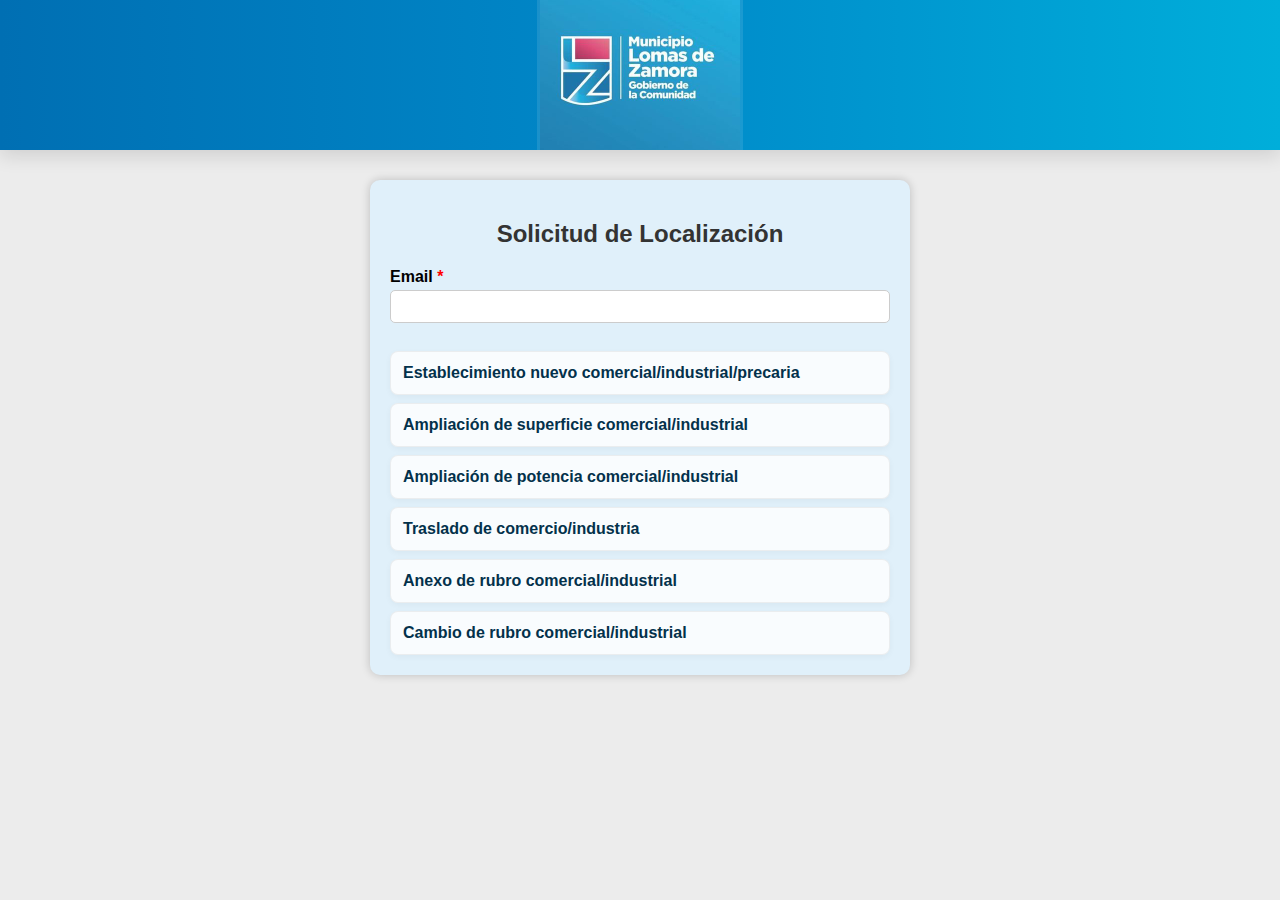
<file: index.html>
<!DOCTYPE html>
<html lang="es">
<head>
  <meta charset="UTF-8" />
  <meta name="viewport" content="width=device-width, initial-scale=1.0" />
  <title>Solicitud de Localización</title>
  <link rel="stylesheet" type="text/css" href="index.css">
</head>
<body>
  <div class="banner">
    <a href="https://lomasdezamora.gov.ar"><img src="l33Z2KUj_400x400.jpg" alt="Logo central" /></a>
  </div>

  <div class="form-container">
    <h2>Solicitud de Localización</h2>

      <label for="email">Email <span style="color:red">*</span></label>
      <input type="email" id="email" name="email" required /> <br><br>
      
      <div class="links">
        <a href="https://docs.google.com/forms/d/e/1FAIpQLSdTlLYmD5NsXYWd-e80slpaFOXzsZMc1TRPQNSCBsxbD2WmuA/viewform?usp=header">Establecimiento nuevo comercial/industrial/precaria</a>
        <a href="https://docs.google.com/forms/d/e/1FAIpQLSfFBaBBySbmgPqH3V3c0rNaZXW2X3DGgfLQJBzKToN-k8Matg/viewform?usp=header">Ampliación de superficie comercial/industrial</a>
        <a href="https://docs.google.com/forms/d/e/1FAIpQLSfFBaBBySbmgPqH3V3c0rNaZXW2X3DGgfLQJBzKToN-k8Matg/viewform?usp=header">Ampliación de potencia comercial/industrial</a>
        <a href="https://docs.google.com/forms/d/e/1FAIpQLSfFBaBBySbmgPqH3V3c0rNaZXW2X3DGgfLQJBzKToN-k8Matg/viewform?usp=header">Traslado de comercio/industria</a>
        <a href="https://docs.google.com/forms/d/e/1FAIpQLSfFBaBBySbmgPqH3V3c0rNaZXW2X3DGgfLQJBzKToN-k8Matg/viewform?usp=header">Anexo de rubro comercial/industrial</a>
        <a href="https://docs.google.com/forms/d/e/1FAIpQLSfFBaBBySbmgPqH3V3c0rNaZXW2X3DGgfLQJBzKToN-k8Matg/viewform?usp=header">Cambio de rubro comercial/industrial</a>
      </div>

  </div>

</body>
</html>
</file>
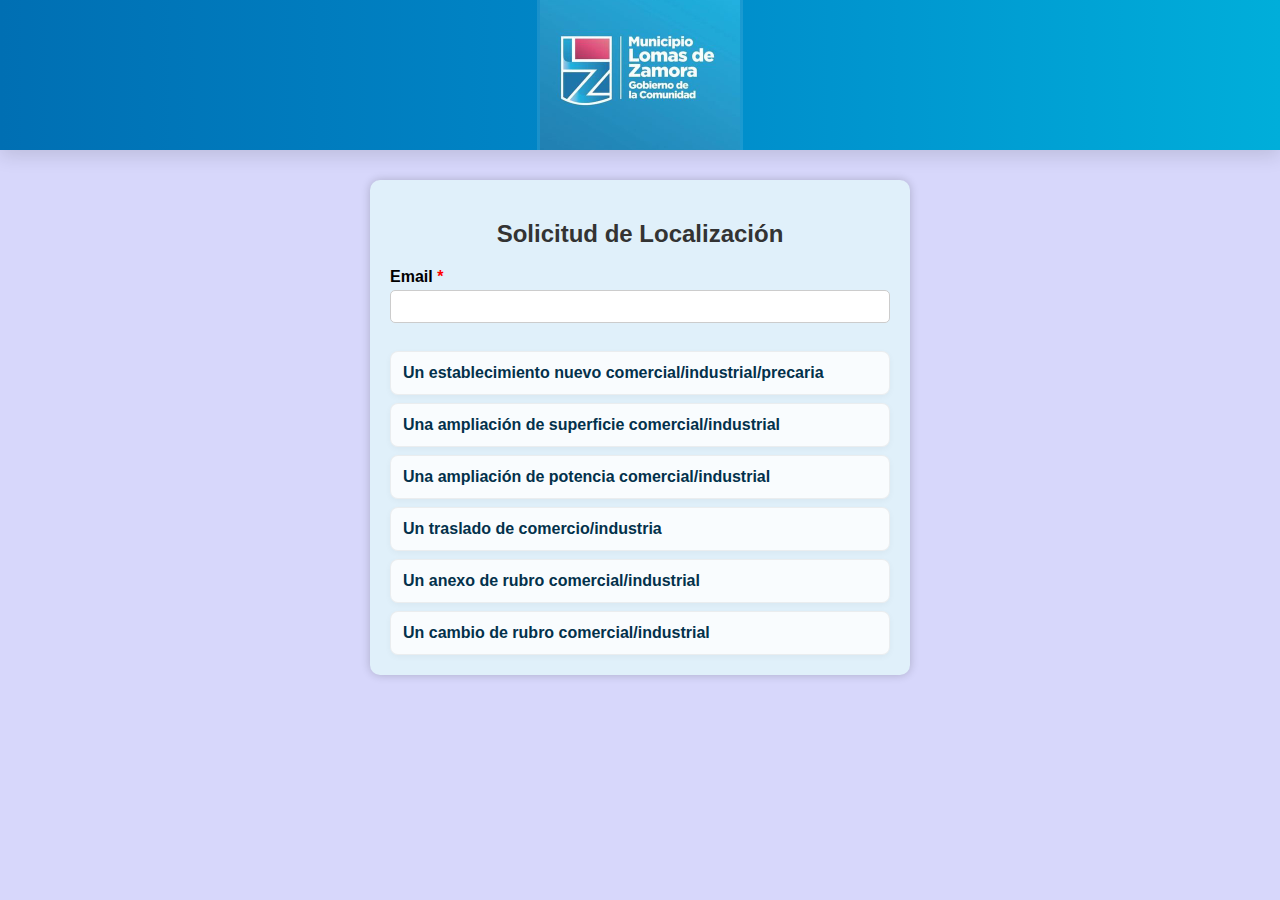
<file: Pagina/index.html>
<!DOCTYPE html>
<html lang="es">
<head>
  <meta charset="UTF-8" />
  <meta name="viewport" content="width=device-width, initial-scale=1.0" />
  <title>Solicitud de Localización</title>
  <link rel="stylesheet" type="text/css" href="css-formulario.css">
</head>
<body>
  <div class="banner">
    <a href="https://lomasdezamora.gov.ar"><img src="l33Z2KUj_400x400.jpg" alt="Logo central" /></a>
  </div>

  <div class="form-container">
    <h2>Solicitud de Localización</h2>

      <label for="email">Email <span style="color:red">*</span></label>
      <input type="email" id="email" name="email" required /> <br><br>
      
      <div class="links">
        <a href="https://ejemplo.com/1">Un establecimiento nuevo comercial/industrial/precaria</a>
        <a href="https://ejemplo.com/2">Una ampliación de superficie comercial/industrial</a>
        <a href="https://ejemplo.com/3">Una ampliación de potencia comercial/industrial</a>
        <a href="https://ejemplo.com/4">Un traslado de comercio/industria</a>
        <a href="https://ejemplo.com/5">Un anexo de rubro comercial/industrial</a>
        <a href="https://ejemplo.com/6">Un cambio de rubro comercial/industrial</a>
      </div>

  </div>

</body>
</html>
</file>
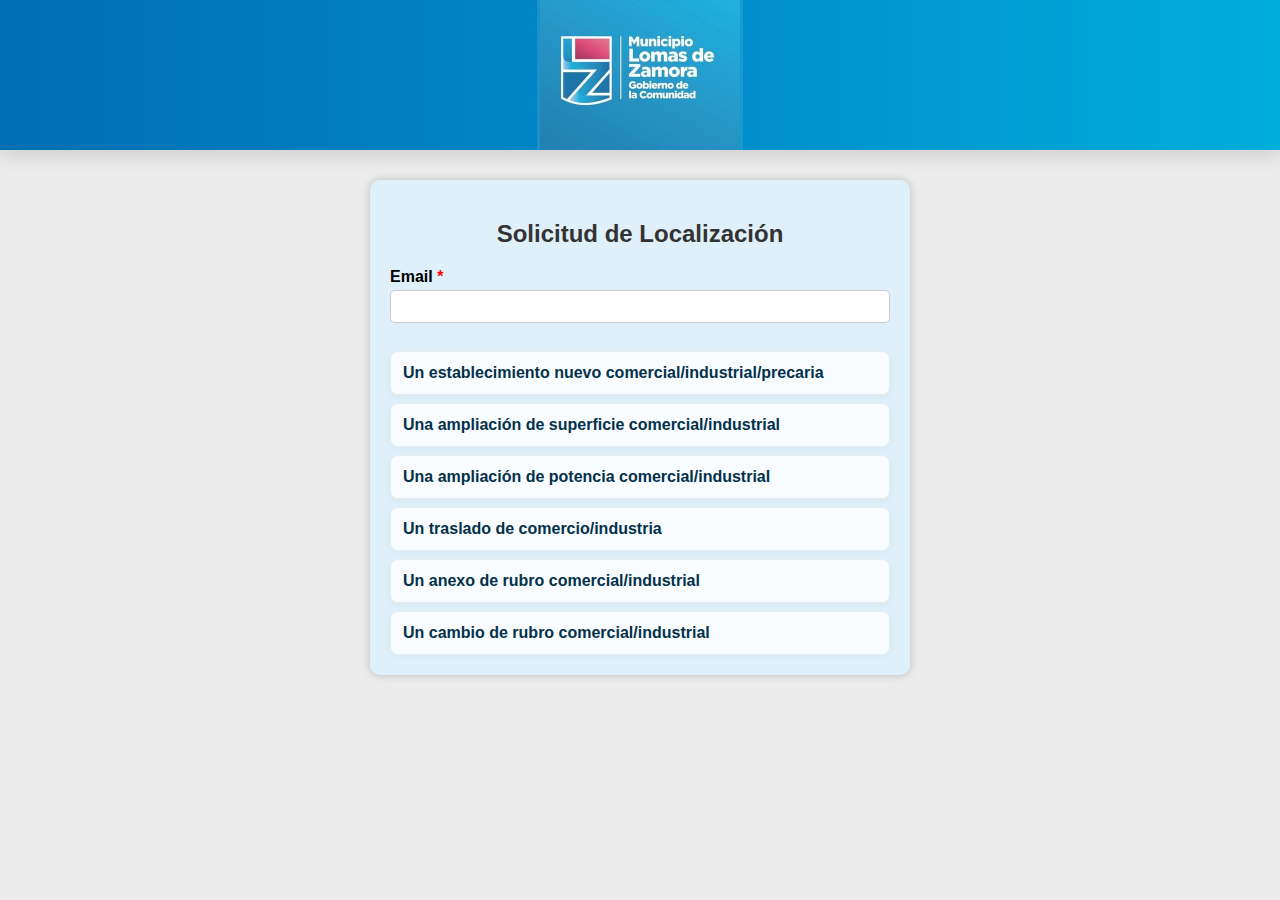
<file: index.html.html>
<!DOCTYPE html>
<html lang="es">
<head>
  <meta charset="UTF-8" />
  <meta name="viewport" content="width=device-width, initial-scale=1.0" />
  <title>Solicitud de Localización</title>
  <link rel="stylesheet" type="text/css" href="index.css">
</head>
<body>
  <div class="banner">
    <a href="https://lomasdezamora.gov.ar"><img src="l33Z2KUj_400x400.jpg" alt="Logo central" /></a>
  </div>

  <div class="form-container">
    <h2>Solicitud de Localización</h2>

      <label for="email">Email <span style="color:red">*</span></label>
      <input type="email" id="email" name="email" required /> <br><br>
      
      <div class="links">
        <a href="https://ejemplo.com/1">Un establecimiento nuevo comercial/industrial/precaria</a>
        <a href="https://ejemplo.com/2">Una ampliación de superficie comercial/industrial</a>
        <a href="https://ejemplo.com/3">Una ampliación de potencia comercial/industrial</a>
        <a href="https://ejemplo.com/4">Un traslado de comercio/industria</a>
        <a href="https://ejemplo.com/5">Un anexo de rubro comercial/industrial</a>
        <a href="https://ejemplo.com/6">Un cambio de rubro comercial/industrial</a>
      </div>

  </div>

</body>
</html>
</file>
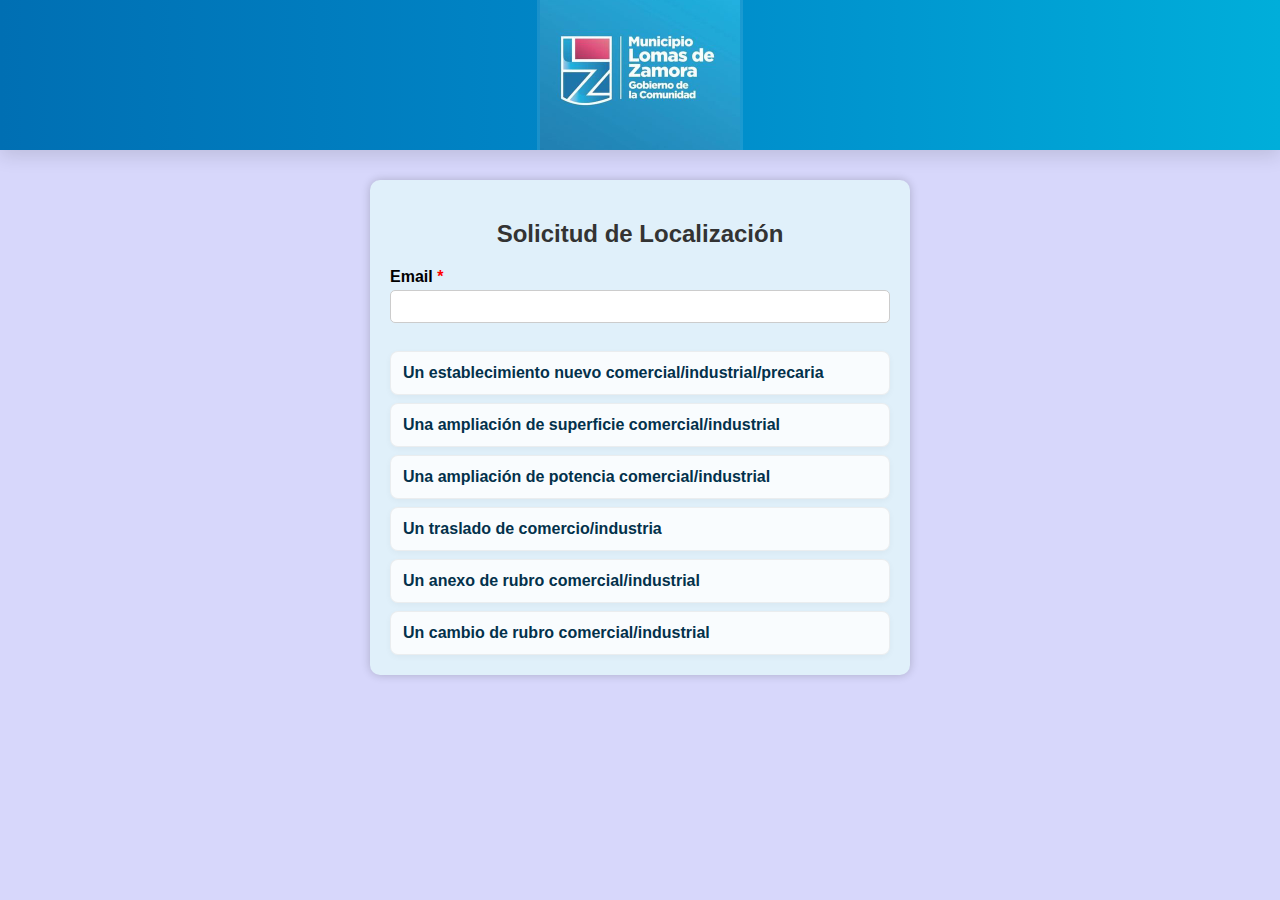
<file: Pagina/html-formulario.html>
<!DOCTYPE html>
<html lang="es">
<head>
  <meta charset="UTF-8" />
  <meta name="viewport" content="width=device-width, initial-scale=1.0" />
  <title>Solicitud de Localización</title>
  <link rel="stylesheet" type="text/css" href="css-formulario.css">
</head>
<body>
  <div class="banner">
    <a href="https://lomasdezamora.gov.ar"><img src="l33Z2KUj_400x400.jpg" alt="Logo central" /></a>
  </div>

  <div class="form-container">
    <h2>Solicitud de Localización</h2>

      <label for="email">Email <span style="color:red">*</span></label>
      <input type="email" id="email" name="email" required /> <br><br>
      
      <div class="links">
        <a href="https://ejemplo.com/1">Un establecimiento nuevo comercial/industrial/precaria</a>
        <a href="https://ejemplo.com/2">Una ampliación de superficie comercial/industrial</a>
        <a href="https://ejemplo.com/3">Una ampliación de potencia comercial/industrial</a>
        <a href="https://ejemplo.com/4">Un traslado de comercio/industria</a>
        <a href="https://ejemplo.com/5">Un anexo de rubro comercial/industrial</a>
        <a href="https://ejemplo.com/6">Un cambio de rubro comercial/industrial</a>
      </div>

  </div>

</body>
</html>
</file>
<file: index.css>
body {
  font-family: Arial, sans-serif;
  background-color: #ececec;
  margin: 0;
  padding: 0;
}

.form-container {
  width: 90%;
  max-width: 500px;
  background-color: #e0f0fa;
  margin: 30px auto;
  padding: 20px;
  border-radius: 10px;
  box-shadow: 0 0 10px rgba(0,0,0,0.2);
}


.banner {  
  width: 100%;
  height: 150px;                
  display: flex;
  align-items: center;
  justify-content: center;       
  background: linear-gradient(90deg, #006fb3 0%, #0089c9 50%, #00aeda 100%);
  box-shadow: 0 6px 18px rgba(0,0,0,0.12);
  overflow: hidden;
  margin-bottom: 18px;
  position: relative;
}

.banner img {
  max-height: 200px;
  width: auto;
  border-radius: 10px;
  background: rgba(255,255,255,0.1);
  padding: 3px;
}

h2 {
  text-align: center;
  color: #333;
}

label {
  display: block;
  margin-top: 10px;
  font-weight: bold;
}

input[type="text"],
input[type="email"],
input[type="date"],
textarea {
  width: 100%;
  padding: 8px;
  margin-top: 4px;
  border: 1px solid #ccc;
  border-radius: 5px;
  box-sizing: border-box;
}

.links{
  display: flex;
  flex-direction: column;
  gap: 8px;
  margin-top: 10px;
}

.links a {
  display: block;
  text-decoration: none;
  color: #03314b;
  background: #ffffffcc;
  padding: 12px;
  border-radius: 8px;
  border: 1px solid rgba(0,0,0,0.06);
  transition: transform 0.15s ease, background 0.15s ease, color 0.15s ease;
  font-weight: 600;
  box-shadow: 0 2px 6px rgba(0,0,0,0.04);
}

.links a:hover {
  transform: translateY(-3px);
  background: linear-gradient(90deg, rgba(255,255,255,0.06), rgba(255,255,255,0.02));
  color: #fff;
  background-color: #2aa7da; 
}

/* Responsive */
@media (max-width: 400px) {
  .form-container {
    padding: 15px;
  }

  .banner {
    height: 86px;
  }
  .banner img {
    max-height: 150px;
  }

  button {
    width: 100%;
  }

  input[type="email"] {
    font-size: 14px;
  }

  .checkbox-group label {
    font-size: 14px;
    padding: 5px 8px;
  }
}
</file>
<file: Pagina/css-formulario.css>
body {
  font-family: Arial, sans-serif;
  background-color: #d7d7fb;
  margin: 0;
  padding: 0;
}

.form-container {
  width: 90%;
  max-width: 500px;
  background-color: #e0f0fa;
  margin: 30px auto;
  padding: 20px;
  border-radius: 10px;
  box-shadow: 0 0 10px rgba(0,0,0,0.2);
}


.banner {  
  width: 100%;
  height: 150px;                
  display: flex;
  align-items: center;
  justify-content: center;       
  background: linear-gradient(90deg, #006fb3 0%, #0089c9 50%, #00aeda 100%);
  box-shadow: 0 6px 18px rgba(0,0,0,0.12);
  overflow: hidden;
  margin-bottom: 18px;
  position: relative;
}

.banner img {
  max-height: 200px;
  width: auto;
  border-radius: 10px;
  background: rgba(255,255,255,0.1);
  padding: 3px;
}

h2 {
  text-align: center;
  color: #333;
}

label {
  display: block;
  margin-top: 10px;
  font-weight: bold;
}

input[type="text"],
input[type="email"],
input[type="date"],
textarea {
  width: 100%;
  padding: 8px;
  margin-top: 4px;
  border: 1px solid #ccc;
  border-radius: 5px;
  box-sizing: border-box;
}

.links{
  display: flex;
  flex-direction: column;
  gap: 8px;
  margin-top: 10px;
}

.links a {
  display: block;
  text-decoration: none;
  color: #03314b;
  background: #ffffffcc;
  padding: 12px;
  border-radius: 8px;
  border: 1px solid rgba(0,0,0,0.06);
  transition: transform 0.15s ease, background 0.15s ease, color 0.15s ease;
  font-weight: 600;
  box-shadow: 0 2px 6px rgba(0,0,0,0.04);
}

.links a:hover {
  transform: translateY(-3px);
  background: linear-gradient(90deg, rgba(255,255,255,0.06), rgba(255,255,255,0.02));
  color: #fff;
  background-color: #2aa7da; 
}

/* Responsive */
@media (max-width: 400px) {
  .form-container {
    padding: 15px;
  }

  .banner {
    height: 86px;
  }
  .banner img {
    max-height: 150px;
  }

  button {
    width: 100%;
  }

  input[type="email"] {
    font-size: 14px;
  }

  .checkbox-group label {
    font-size: 14px;
    padding: 5px 8px;
  }
}
</file>
